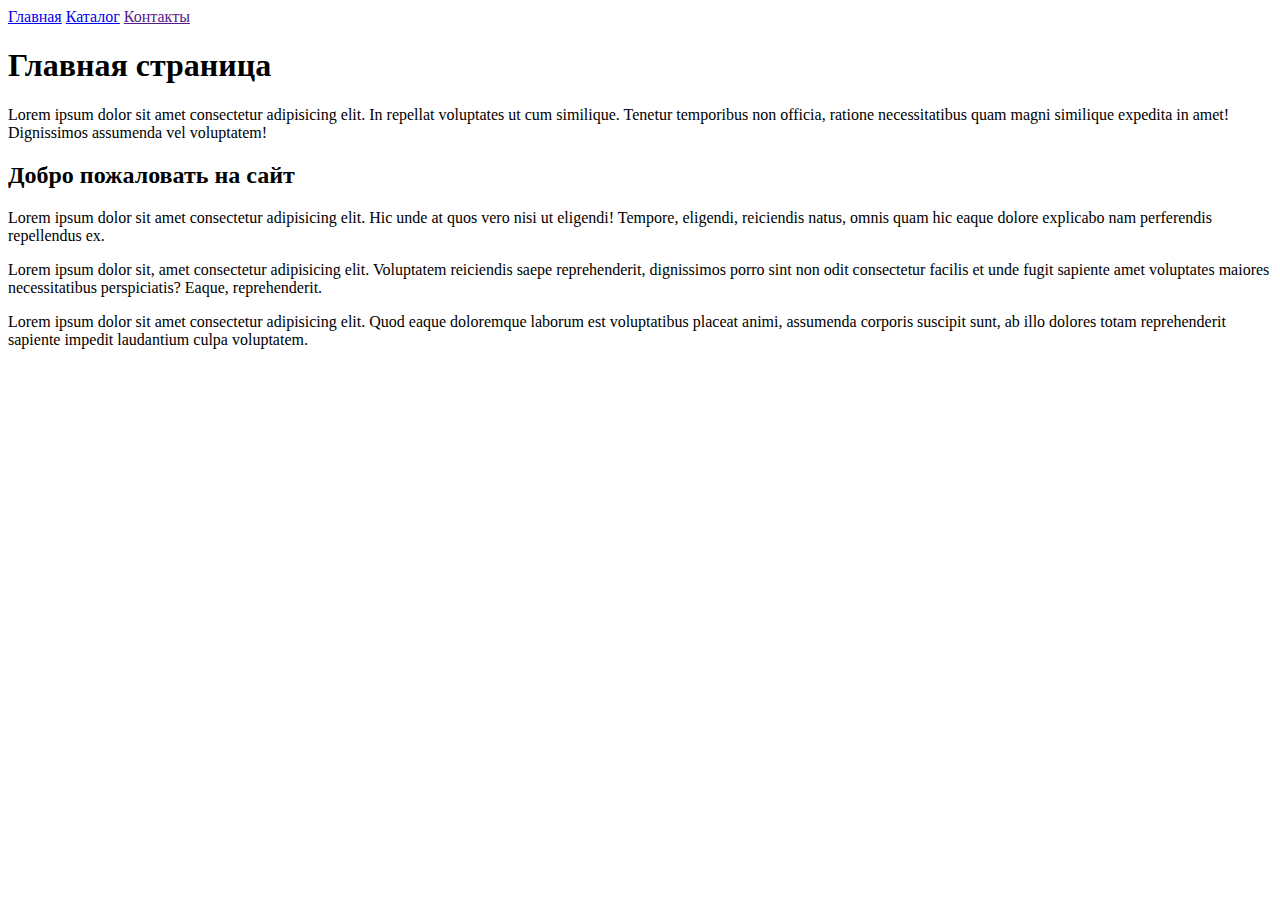
<file: index.html>
<!DOCTYPE html>
<html lang="en">
<head>
    <meta charset="UTF-8">
    <meta http-equiv="X-UA-Compatible" content="IE=edge">
    <meta name="viewport" content="width=device-width, initial-scale=1.0">
    <title>Document</title>
</head>
<body>
    <a href="index.html">Главная</a>
    <a href="catalog/catalog.html">Каталог</a>
    <a href="">Контакты</a>
    <h1>Главная страница</h1>
    <p>Lorem ipsum dolor sit amet consectetur adipisicing elit. In repellat voluptates ut cum similique. Tenetur temporibus non officia, ratione necessitatibus quam magni similique expedita in amet! Dignissimos assumenda vel voluptatem!</p>
    <h2>Добро пожаловать на сайт</h2>
    <p>Lorem ipsum dolor sit amet consectetur adipisicing elit. Hic unde at quos vero nisi ut eligendi! Tempore, eligendi, reiciendis natus, omnis quam hic eaque dolore explicabo nam perferendis repellendus ex.</p>
    <p>Lorem ipsum dolor sit, amet consectetur adipisicing elit. Voluptatem reiciendis saepe reprehenderit, dignissimos porro sint non odit consectetur facilis et unde fugit sapiente amet voluptates maiores necessitatibus perspiciatis? Eaque, reprehenderit.</p>
    <p>Lorem ipsum dolor sit amet consectetur adipisicing elit. Quod eaque doloremque laborum est voluptatibus placeat animi, assumenda corporis suscipit sunt, ab illo dolores totam reprehenderit sapiente impedit laudantium culpa voluptatem.</p>
</body>
</html>
</file>
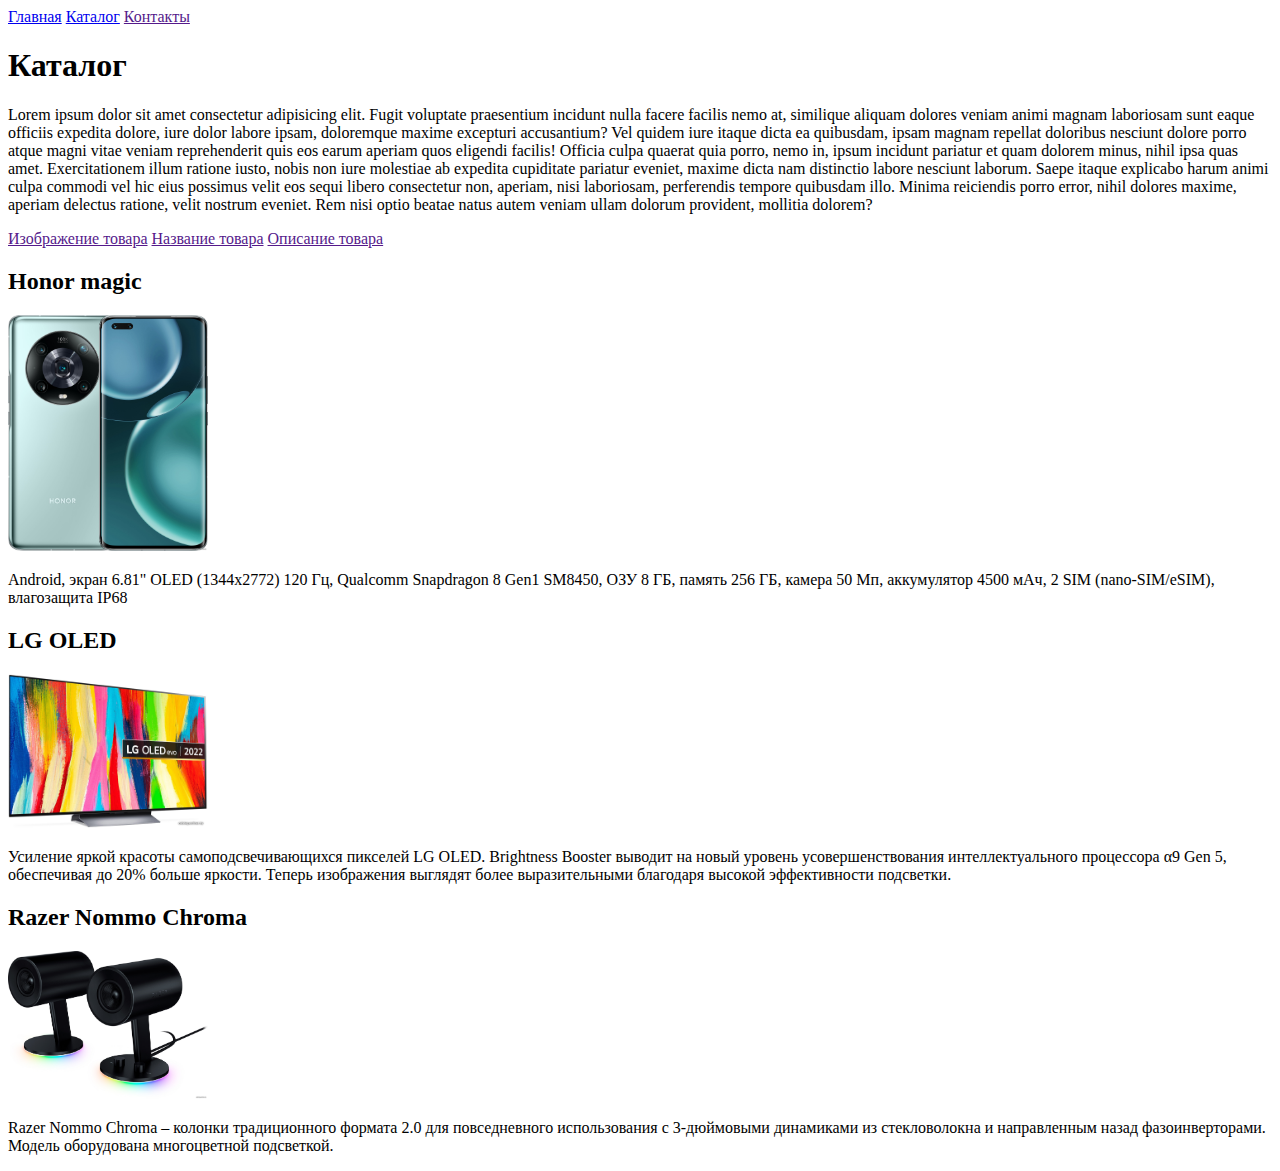
<file: catalog/catalog.html>
<!DOCTYPE html>
<html lang="en">
<head>
    <meta charset="UTF-8">
    <meta http-equiv="X-UA-Compatible" content="IE=edge">
    <meta name="viewport" content="width=device-width, initial-scale=1.0">
    <title>Catalog</title>
</head>
<body>
    <a href="../index.html">Главная</a>
    <a href="catalog.html">Каталог</a>
    <a href="">Контакты</a>
    <h1>Каталог</h1>
    <p>Lorem ipsum dolor sit amet consectetur adipisicing elit. Fugit voluptate praesentium incidunt nulla facere facilis nemo at, similique aliquam dolores veniam animi magnam laboriosam sunt eaque officiis expedita dolore, iure dolor labore ipsam, doloremque maxime excepturi accusantium? Vel quidem iure itaque dicta ea quibusdam, ipsam magnam repellat doloribus nesciunt dolore porro atque magni vitae veniam reprehenderit quis eos earum aperiam quos eligendi facilis! Officia culpa quaerat quia porro, nemo in, ipsum incidunt pariatur et quam dolorem minus, nihil ipsa quas amet. Exercitationem illum ratione iusto, nobis non iure molestiae ab expedita cupiditate pariatur eveniet, maxime dicta nam distinctio labore nesciunt laborum. Saepe itaque explicabo harum animi culpa commodi vel hic eius possimus velit eos sequi libero consectetur non, aperiam, nisi laboriosam, perferendis tempore quibusdam illo. Minima reiciendis porro error, nihil dolores maxime, aperiam delectus ratione, velit nostrum eveniet. Rem nisi optio beatae natus autem veniam ullam dolorum provident, mollitia dolorem?</p>
    <a href="">Изображение товара</a>
    <a href="">Название товара</a>
    <a href="">Описание товара</a>
    <h2></h2>
    <h2>Honor magic</h2><img width="200" src="../img/honor_magic.jpeg" alt="honor_magic"><p>Android, экран 6.81" OLED (1344x2772) 120 Гц, Qualcomm Snapdragon 8 Gen1 SM8450, ОЗУ 8 ГБ, память 256 ГБ, камера 50 Мп, аккумулятор 4500 мАч, 2 SIM (nano-SIM/eSIM), влагозащита IP68</p>
    <h2>LG OLED</h2><img width="200" src="../img/lg_oled.jpeg" alt="lg_oled"><p>Усиление яркой красоты самоподсвечивающихся пикселей LG OLED. Brightness Booster выводит на новый уровень усовершенствования интеллектуального процессора α9 Gen 5, обеспечивая до 20% больше яркости. Теперь изображения выглядят более выразительными благодаря высокой эффективности подсветки.</p>
    <h2>Razer Nommo Chroma</h2><img width="200" src="../img/razer.jpeg" alt="razer"><p>Razer Nommo Chroma – колонки традиционного формата 2.0 для повседневного использования с 3-дюймовыми динамиками из стекловолокна и направленным назад фазоинверторами. Модель оборудована многоцветной подсветкой.</p>
</body>
</html>
</file>
